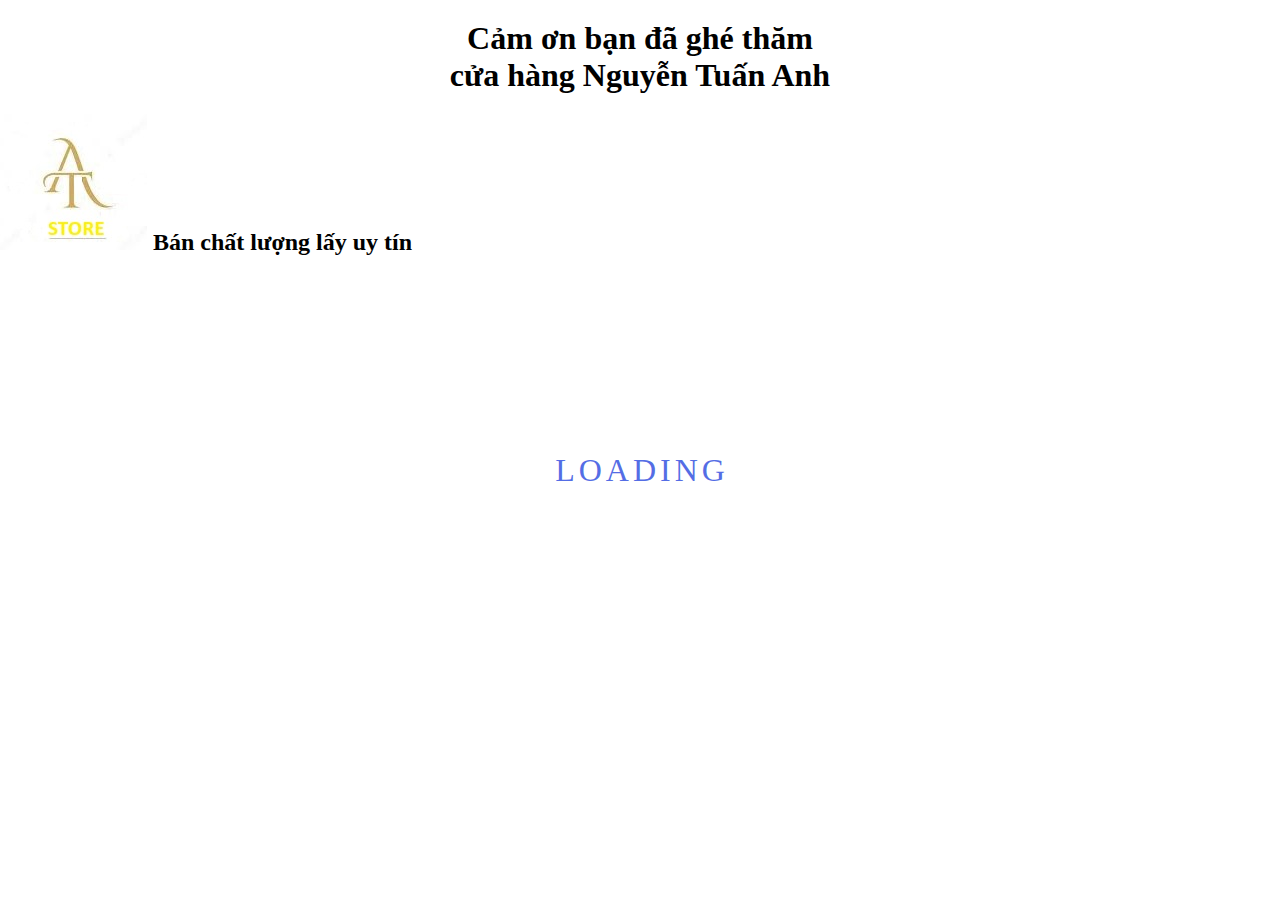
<file: index.html>
<!DOCTYPE html>
<html lang="vi">
<head>
    <meta charset="UTF-8">
    <meta name="viewport" content="width=device-width, initial-scale=1.0">
    <title>ANT Store</title>
    <link rel="icon" href="icon.png" type="image/png">

    <!-- CSS -->
    <link rel="stylesheet" href="loading.css">
 
    <!-- JS -->
    <script type="module" src="loading.js"></script>

</head>

<body>

<h1>
  Cảm ơn bạn đã ghé thăm<br class="mobile-br">
  cửa hàng Nguyễn Tuấn Anh
</h1>

<h2 class="icon-wrap">
  <img src="icon.png" alt="ANT Store Icon">
  <span class="slogan">Bán chất lượng lấy uy tín</span>
</h2>

    <div class="loader">
    <span> L </span>
    <span> O </span>
    <span> A </span>
    <span> D </span>
    <span> I </span>
    <span> N </span>
    <span> G </span>
    </div>

</body>
</html>
</file>
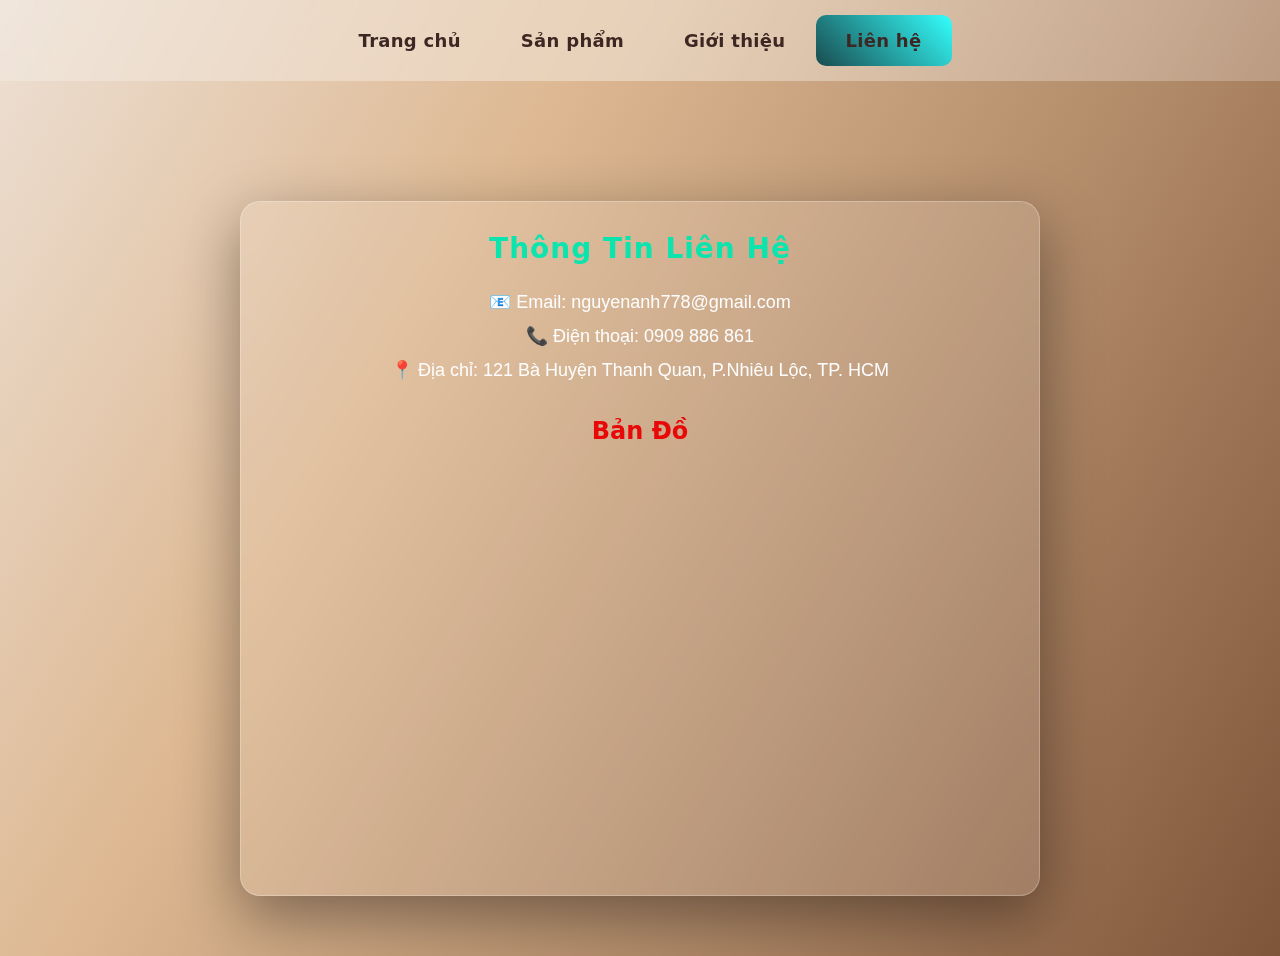
<file: lienhe.html>
<!DOCTYPE html>
<html lang="vi">
<head>
    <meta charset="UTF-8">
    <meta name="viewport" content="width=device-width, initial-scale=1.0">
    <title>ANT Store</title>
<link rel="icon" href="icon.png" type="image/png">
    <link rel="stylesheet" href="style.css">

<script type="module" src="script.js"></script>
  <style>
      /* Toàn bộ trang */
        body {
            font-family: Arial, sans-serif;
            background-color: #f5f5f5; /* nếu muốn gradient từ style.css, bỏ dòng này */
            margin: 0;
            padding: 0;
        }

        /* Menu đã có trong style.css, giữ nguyên */

        /* Container liên hệ */
        .container-lienhe {
            width: 90%;
            max-width: 800px;
            background: rgba(255, 255, 255, 0.12);
            backdrop-filter: blur(15px);
            border-radius: 20px;
            border: 1px solid rgba(255,255,255,0.25);
            box-shadow: 0 20px 60px rgba(0,0,0,0.4);
            padding: 30px 20px;
            text-align: center;
            position: relative;
            margin: 120px auto 60px auto; /* cách menu 120px, cách dưới 60px */
            overflow: hidden;

            /* Căn giữa nội dung */
            display: flex;
            flex-direction: column;
            justify-content: center;
            align-items: center;
        }

        /* Tiêu đề */
     .container-lienhe h1 {
    color: #0ce4ae;
    margin: 0 0 20px 0; /* khoảng cách dưới 20px */
}

.container-lienhe h2 {
    color: #e90808;
    margin: 30px 0 15px 0; /* khoảng cách trên 30px từ h1, dưới 15px đến map */
}

        
        /* Thông tin liên hệ */
        .container-lienhe p {
            font-family: 'Segoe UI', Tahoma, Geneva, Verdana, sans-serif;
            font-size: 18px;
            color: #fdfdfd;
            margin: 6px 0;
            display: flex;
            align-items: center;
            justify-content: center;
        }

        .container-lienhe p span {
            margin-right: 10px;
            font-size: 24px;
            color: #4CAF50;
        }

        /* Map container */
        .map-container {
            width: 100%;
            margin-top: 20px;
            border-radius: 12px;
            overflow: hidden;
        }

        .map-container iframe {
            width: 100%;
            height: 400px;
            border: 0;
            display: block;
        }

        /* Responsive */
        @media (max-width: 768px) {
            .container-lienhe p {
                font-size: 16px;
            }
            .container-lienhe p span {
                font-size: 20px;
            }
            .map-container iframe {
                height: 300px;
            }
        }
    </style>
</head>

<body>
  <!-- Menu -->
  <nav class="menu">
    <ul>
    <li><a href="index.html">Trang chủ</a></li>
    <li><a href="sp.html">Sản phẩm</a></li>
    <li><a href="gioithieu.html">Giới thiệu</a></li>
    <li><a href="lienhe.html">Liên hệ</a></li>
      <span class="indicator"></span>
    </ul>
  </nav>

    <div class="container-lienhe">
        <h1>Thông Tin Liên Hệ</h1>
        <p>📧 Email: nguyenanh778@gmail.com</p>
        <p>📞 Điện thoại: 0909 886 861</p>
        <p>📍 Địa chỉ: 121 Bà Huyện Thanh Quan, P.Nhiêu Lộc, TP. HCM</p>


        <div class="contact-info">
            <h2>Bản Đồ</h2>
            <div class="map-container">
                 <iframe
                    src="https://www.google.com/maps?q=10.781418,106.682245&hl=vi&z=16&output=embed"
                    allowfullscreen=""
                    loading="lazy">
                </iframe>

            </div>
        </div>
    </div>

</body>
</html>
</file>
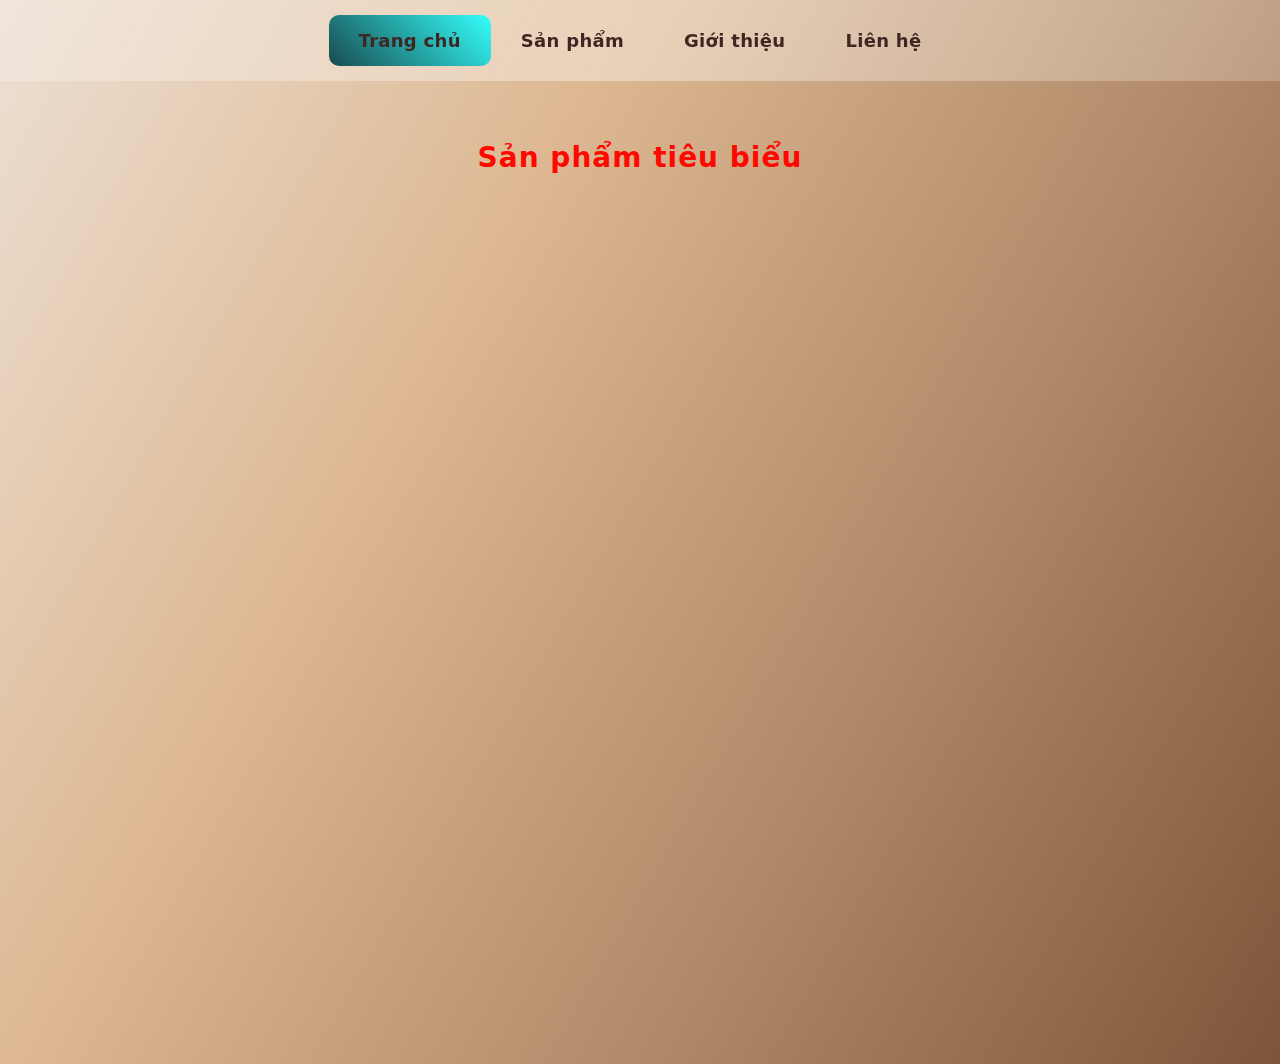
<file: menu.html>
<!DOCTYPE html>
<html lang="vi">
<head>
    <meta charset="UTF-8">
    <meta name="viewport" content="width=device-width, initial-scale=1.0">
    <title>ANT Store</title>
<link rel="icon" href="icon.png" type="image/png">
    <link rel="stylesheet" href="style.css">

<script type="module" src="script.js"></script>
</head>

<body>
  <!-- Menu -->
  <nav class="menu">
    <ul>
    <li><a href="index.html">Trang chủ</a></li>
    <li><a href="sp.html">Sản phẩm</a></li>
    <li><a href="gioithieu.html">Giới thiệu</a></li>
    <li><a href="lienhe.html">Liên hệ</a></li>
      <span class="indicator"></span>
    </ul>
  </nav>

    <!-- 2 Card -->

      <div class="container">
            <h1>Sản phẩm tiêu biểu</h1>

  <div class="card">
    <div class="content dauMocChau">
      <h2>Dâu Mộc Châu</h2>
        <p class="typewriter">Ăn một trái nhớ cả núi rừng</p>
    </div>
  </div>
  
    <div class="card">
    <div class="content cafe">
      <h3>Cafe chất</h3>
        <p class="typewriter">Thơm ngon nguyên chất - Hương vị trường tồn</p>
    </div>
</div>

    <div class="card">
    <div class="content hatdieu">
      <h4>Hạt điều</h4>
        <p class="typewriter">Giòn một hạt, mê cả đời - Ăn là nghiền</p>
    </div>
</div>

  </div>

 <style>
.typewriter {
  display: inline-block;
  overflow: hidden;
  white-space: nowrap;
  font-size: clamp(12px, 1.2vw, 16px);
  font-weight: bold;
  color: white;

  border-right: 2px solid white;
  width: 0ch;

  animation: typing 3s steps(40, end) forwards,
             blink 0.7s step-end infinite;
}

/* Gõ chữ từng ký tự */
@keyframes typing {
  from { width: 0ch; }
  to   { width: 40ch; }
}

/* Nhấp nháy con trỏ */
@keyframes blink {
  50% { border-color: transparent; }
}

/* Khi gõ xong, con trỏ biến mất */
.typewriter.done {
  border-right: none;
}
</style>

</body>
</html>
</file>
<file: loading.css>
h1 {
  text-align: center;   /* căn giữa ngang */
  margin: 20px 0;       /* cách viền trên / dưới */
   animation: colorChange 2s infinite linear;
}
body, html {
  margin: 0;
  height: 100%;
  position: relative;
}

.loader {
  position: absolute;
  top: 50%;              /* nằm giữa dọc */
  left: 50%;             /* nằm giữa ngang */
  transform: translate(-50%, -50%);
  perspective: 700px;
  padding: 10px 20px;
}
.loader>span {
    color: #546de5;
    font-weight: 400px;
    font-size: 2rem;
    display: inline-block;
    transform-origin: 0 70%;
     animation: 
        flip 5s linear infinite,       /* xoay */
        colorChange 3s infinite linear; /* đổi màu */
}
.loader.hide {
  opacity: 0;
  pointer-events: none;
}
/* Delay từng chữ */
.loader > span:nth-child(1) { animation-delay: 0s, 1s; }
.loader > span:nth-child(2) { animation-delay: 0.6s, 1.6s; }
.loader > span:nth-child(3) { animation-delay: 1.2s, 2.2s; }
.loader > span:nth-child(4) { animation-delay: 1.8s, 2.8s; }
.loader > span:nth-child(5) { animation-delay: 2.4s, 3.4s; }
.loader > span:nth-child(6) { animation-delay: 3s, 4s; }
.loader > span:nth-child(7) { animation-delay: 3.6s, 4.6s; }
@keyframes colorChange {
  0%   { color: #e74c3c; }
  25%  { color: #f1c40f; }
  50%  { color: #2ecc71; }
  75%  { color: #3498db; }
  100% { color: #e74c3c; }
}
@keyframes flip {
  33%  { transform: rotateZ(360deg); }
  100% { transform: rotateZ(360deg); }
}
</file>
<file: style.css>
/* reset cơ bản */
* {
  margin: 0;
  padding: 0;
  box-sizing: border-box;
  font-family: system-ui, sans-serif;
}

body {
  min-height: 100vh;
  display: flex;
  flex-direction: column;
  background: linear-gradient(
    120deg,
    #ede0d4,
    #ddb892,
    #b08968,
    #7f5539
  );
  margin: 0;
  
}

.container {
    display: flex;
    flex-direction: column;
    justify-content: center;
    align-items: center;
    gap: 40px;
    padding: 20px;
    margin-top: 40px; /* giảm từ 80px xuống 40px */
}

/* Menu */
.menu {
  width: 100%;
  position: relative;
  top: 0;
  left: 0;
  z-index: 100;
  display: flex;
  justify-content: center;
  padding: 15px 20px;
  background: rgba(255,255,255,0.05);
  backdrop-filter: blur(10px);
  overflow: hidden;
  z-index: 100;
  color: #3e2723;
}
/* hiệu ứng light quét */
.menu::before {
  content: "";
  position: absolute;
  inset: -50%;
  background: linear-gradient(
    120deg,
    transparent,
    rgba(255,255,255,0.35),
    transparent
  );
  animation: light 6s linear infinite;
  z-index: 0;   /* QUAN TRỌNG */
}

.menu ul {
  position: relative;
  display: flex;
  list-style: none;
  padding: 0;
  margin: 0;
}

.menu ul li {
  position: relative;
}

.menu ul li a {
  display: block;
  padding: 15px 30px;
  color: #3e2723;
  font-weight: 600;
  font-size: clamp(15px, 1.6vw, 18px); /* 👈 VỪA MÀN HÌNH */
  letter-spacing: 0.3px;
  text-decoration: none;
  position: relative;
  z-index: 2;
  transition: color 0.3s ease;
}

/* indicator */
.menu .indicator {
  position: absolute;
  top: 0;
  left: 0;
  height: 100%;
  background: linear-gradient(45deg, #194b4f, #33fffc);
  border-radius: 10px;
  transition: all 0.3s ease;
  z-index: 1;
}

.content {
  display: flex;
  flex-direction: column;       /* xếp H1/H2 + P từ trên xuống */
  justify-content: center;
  align-items: center;
  gap: 10px;                    /* khoảng cách giữa H1/H2 và P */
  width: 100%;
}

.card {
  width: 90%;
  max-width: 400px;
  min-height: 250px;
  border-radius: 20px;
  background: rgba(255, 255, 255, 0.12);
  backdrop-filter: blur(15px);
  border: 1px solid rgba(255,255,255,0.25);
  box-shadow: 0 20px 60px rgba(0,0,0,0.4);
  animation: breathe 5s ease-in-out infinite;
  overflow: hidden;

  display: flex;
  justify-content: center;      /* căn giữa nội dung card theo dọc */
  align-items: center;          /* căn giữa nội dung card theo ngang */
  text-align: center;
  padding: 20px;
  position: relative;

  /* đảm bảo 2 card bằng nhau */
  flex: 0 0 200px;             /* fix chiều rộng bằng nhau */
  height: 150px;               /* fix chiều cao bằng nhau */

    /* === THÊM MỚI === */
  opacity: 0;
  transform: scale(0.9);

  animation:
    cardIn 0.8s ease-out 4.2s forwards, /* card hiện SAU cube */
    breathe 5s ease-in-out infinite 5.2s; /* breathe chạy SAU khi hiện */
}

/* === CARD HIỆN RA SAU CUBE === */
@keyframes cardIn {
  from {
    opacity: 0;
    transform: scale(0.9);
  }
  to {
    opacity: 1;
    transform: scale(1);
  }
}

.card::before {
  content: "";
  position: absolute;
  inset: -50%;
  background: linear-gradient(120deg, transparent, rgba(255,255,255,0.4), transparent);
  animation: light 6s linear infinite;
}

.content {
  position: relative;
  z-index: 1;
  height: 100%;
  display: flex;
  flex-direction: column;
  justify-content: center;
  align-items: center;
  text-align: center;
  color: white;
  padding: 20px;
  gap: 10px;
  width: 100%;
}
h1 {
    font-size: clamp(20px, 2.5vw, 28px);  /* co giãn theo màn hình */
  margin: 0;
  letter-spacing: 1px;
 color: rgb(255, 8, 0); /* màu chữ */
}
.dauMocChau h2,
.cafe h3,
.hatdieu h4,
.matong h5,
.st25 h6,
.nm584 h7 {
  font-size: clamp(36px, 2.5vw, 30px);  /* co giãn theo màn hình */
  margin: 0;
  letter-spacing: 1px;
  animation: colorChange 1s infinite linear;
}


@keyframes colorChange {
  0%   { color: #e74c3c; }
  25%  { color: #f1c40f; }
  50%  { color: #2ecc71; }
  75%  { color: #3498db; }
  100% { color: #e74c3c; }
}

/* hiệu ứng phồng */
@keyframes breathe {
  0%, 100% {
      transform:  scale(1);
      box-shadow: 0 20px 60px rgba(0, 0, 0, 0.4);
  }
  50% {
      transform: scale(1.05);
      box-shadow: 0 30px 90px rgba(0, 0, 0, 0.6);
  }
}

/* hiệu ứng ánh sáng chạy ngang */
@keyframes light {
  0% { transform: translateX(-100%) rotate(25deg); }
  100% { transform: translateX(100%) rotate(25deg); }
}

/* responsive cho mobile */
@media (max-width: 700px) {
  .container {
    flex-direction: column;  /* xuống dòng */
  }
  .card {
    width: 90%;               /* chiếm gần hết màn hình */
    max-width: none;
    height: 200px;
    padding: 20px;
  }
}
/* ===== MOBILE: MENU GIỮ HÀNG NGANG ===== */
@media (max-width: 700px) {
  .menu {
    padding: 6px 6px;
  }

  .menu ul {
    flex-direction: row;        /* 👈 GIỮ NGANG */
    justify-content: space-between;
    width: 100%;
  }

  .menu ul li a {
    padding: 8px 10px;          /* 👈 thu nhỏ padding */
    font-size: 13px;            /* 👈 thu nhỏ chữ */
    white-space: nowrap;        /* không xuống dòng */
  }

  .menu .indicator {
    display: none;              /* indicator tắt trên mobile */
  }
}


/* ===== CUBE TRONG CARD ===== */
.item {
  position: relative;
  width: 100%;
  max-width: 400px;
  height: 150px;   /* BẰNG card */
  margin-bottom: 80px;
  
  display: flex;
  flex-direction: column;
  align-items: center;
  justify-content: flex-start;

  gap: 20px;
}

.cube-wrap {
  position: absolute;
  inset: 0;
  display: flex;
  justify-content: center;
  align-items: center;
  pointer-events: none;

  opacity: 0;
  z-index: 3;

  animation:
    cubeIn 0.5s ease forwards,
    melt 4s ease-out forwards,
    cubeHide 0.1s linear forwards;

  animation-delay:
    var(--delay),
    calc(var(--delay) + 0.5s),
    calc(var(--delay) + 4.6s);
}

@keyframes cubeHide {
  to {
    opacity: 0;
    z-index: -1;
  }
}

@keyframes cubeIn {
  from {
    opacity: 0;
    transform: scale(0.7);
  }
  to {
    opacity: 1;
    transform: scale(1);
  }
}

.card .content {
  position: relative;
  z-index: 2;
}

.cube {
  width: 150px;
  height: 150px;
  transform-style: preserve-3d;
  transform: rotateX(-30deg) rotateY(35deg);
}

.cube > div {
  position: absolute;
    justify-content: center;
  margin-left: -100px; /* dịch chuyển qua trái cho đều */
  left: 50%;
  top: 50%;
  transform-style: preserve-3d;

}

.cube > div > div {
  position: absolute;
  left: 50%;
  top: 50%;
  width: 200px;
  height: 200px;
  border-radius: 8px;
  background: linear-gradient(
    rgba(237,237,237,0.2),
    rgba(153,153,153,0.1)
  );
  box-shadow:
    0 0 4px rgba(255,255,255,0.3),
    inset 0 0 4px rgba(55,255,255,0.2);
  transform-origin: center;
}

/* === 6 MẶT CUBE ĐÚNG === */
.cube > div > div:nth-child(1) { transform: translate3d(0,0,100px); }
.cube > div > div:nth-child(2) { transform: rotateX(90deg) translate3d(0,0,100px); }
.cube > div > div:nth-child(3) { transform: rotateX(180deg) translate3d(0,0,100px); }
.cube > div > div:nth-child(4) { transform: rotateX(270deg) translate3d(0,0,100px); }
.cube > div > div:nth-child(5) { transform: rotateY(90deg) translate3d(0,0,100px); }
.cube > div > div:nth-child(6) { transform: rotateY(-90deg) translate3d(0,0,100px); }

@keyframes melt {
    0%{
    transform: translate3d(0, 0, 0) scaleY(1);
    }
    90%{
    transform: translate3d(0, 50px, 0) scaleY(0.05);
    }
    100%{
    transform: translate3d(0, 50px, 0) scaleY(0);
    }
  
}
@keyframes puddle {
    100% {
        box-shadow: 0 0 0 80px rgba(255,255,255,0.15);
    }
}

.card {
  opacity: 0;
  transform: scale(0.9);
  animation:
    cardIn 0.8s ease-out forwards,
    breathe 5s ease-in-out infinite;
    animation-delay: var(--delay), calc(var(--delay) + 0.8s);
}

/* delay cho từng card và cube*/
/* ===== ITEM 1 ===== */
.delay-cube-1 { --delay: 0s; }
.delay-1      { --delay: 4.8s; }

/* ===== ITEM 2 ===== */
.delay-cube-2 { --delay: 5.5s; }
.delay-2      { --delay: 10.3s; }

/* ===== ITEM 3 ===== */
.delay-cube-3 { --delay: 11s; }
.delay-3      { --delay: 15.8s; }

/* ===== FOOTER ===== */
.footer {
  width: 100vw;
  margin-top: 60px;
  padding: 20px 10px;
  margin-top: auto;
  text-align: center;
  color: rgba(255,255,255,0.85);

  background: rgba(255,255,255,0.06);
  backdrop-filter: blur(10px);
  border-top: 1px solid rgba(255,255,255,0.2);

}

.footer p {
  font-size: 14px;
  letter-spacing: 0.5px;
}

.footer strong {
  color: #33fffc;
}

.footer span {
  color: #33fffc;
}
</file>
